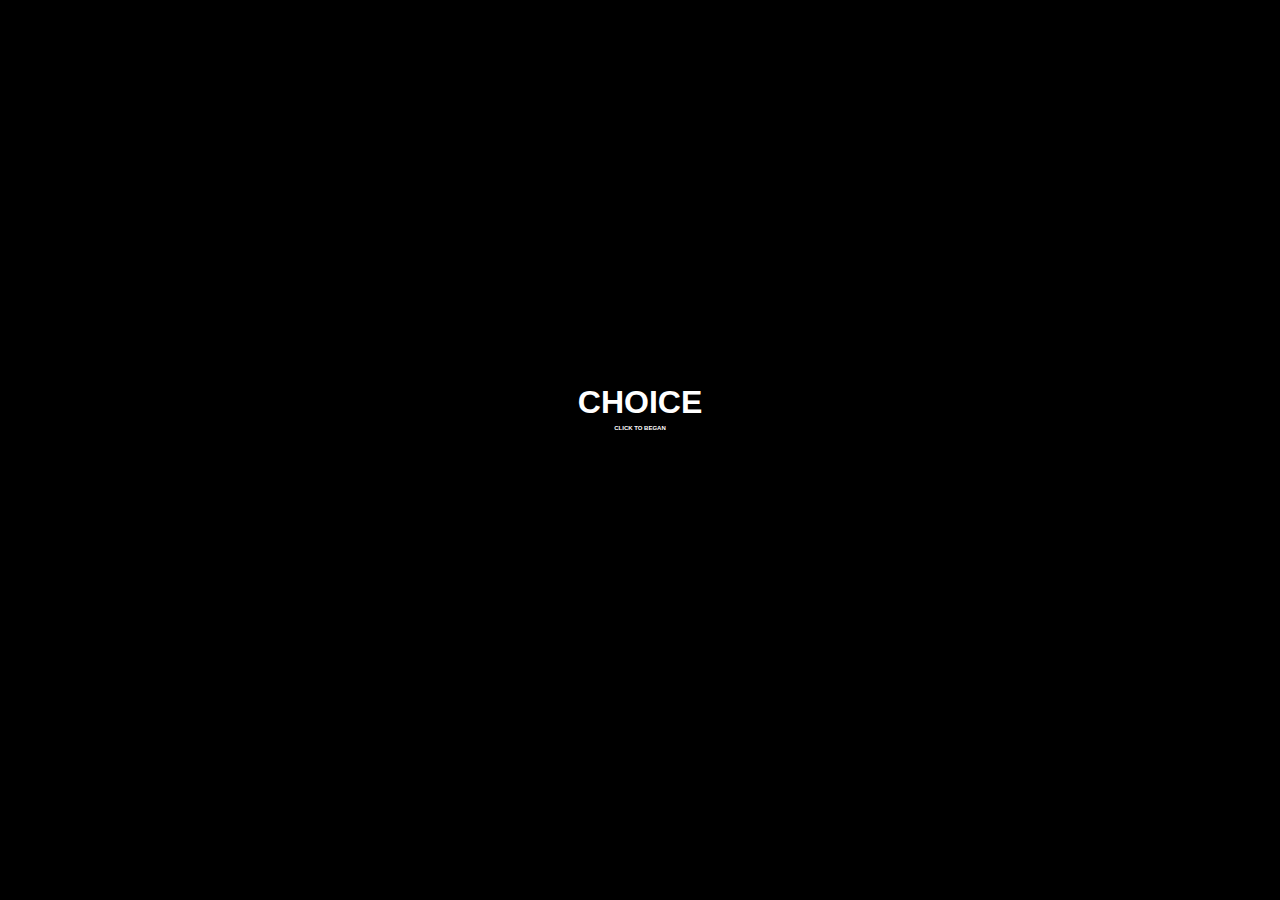
<file: index.html>
<!DOCTYPE html>
<html lang="en">
<head>
    <meta charset="UTF-8">
    <meta http-equiv="X-UA-Compatible" content="IE=edge">
    <meta name="viewport" content="width=device-width, initial-scale=1.0">
    <link rel="stylesheet" href="stylemain.css">
    <link rel="reset" href="/reset.css">
    <title>Game</title>
</head>

<body>
    <a href="page1.html">
        <div class="start blur">
        <div class="main fadein">
        <h1>Choice</h1>
    </div>

    <div class="sub">
        <h2>click to began</h2>
    </div></div>
    </a>
</body>
</html>
</file>
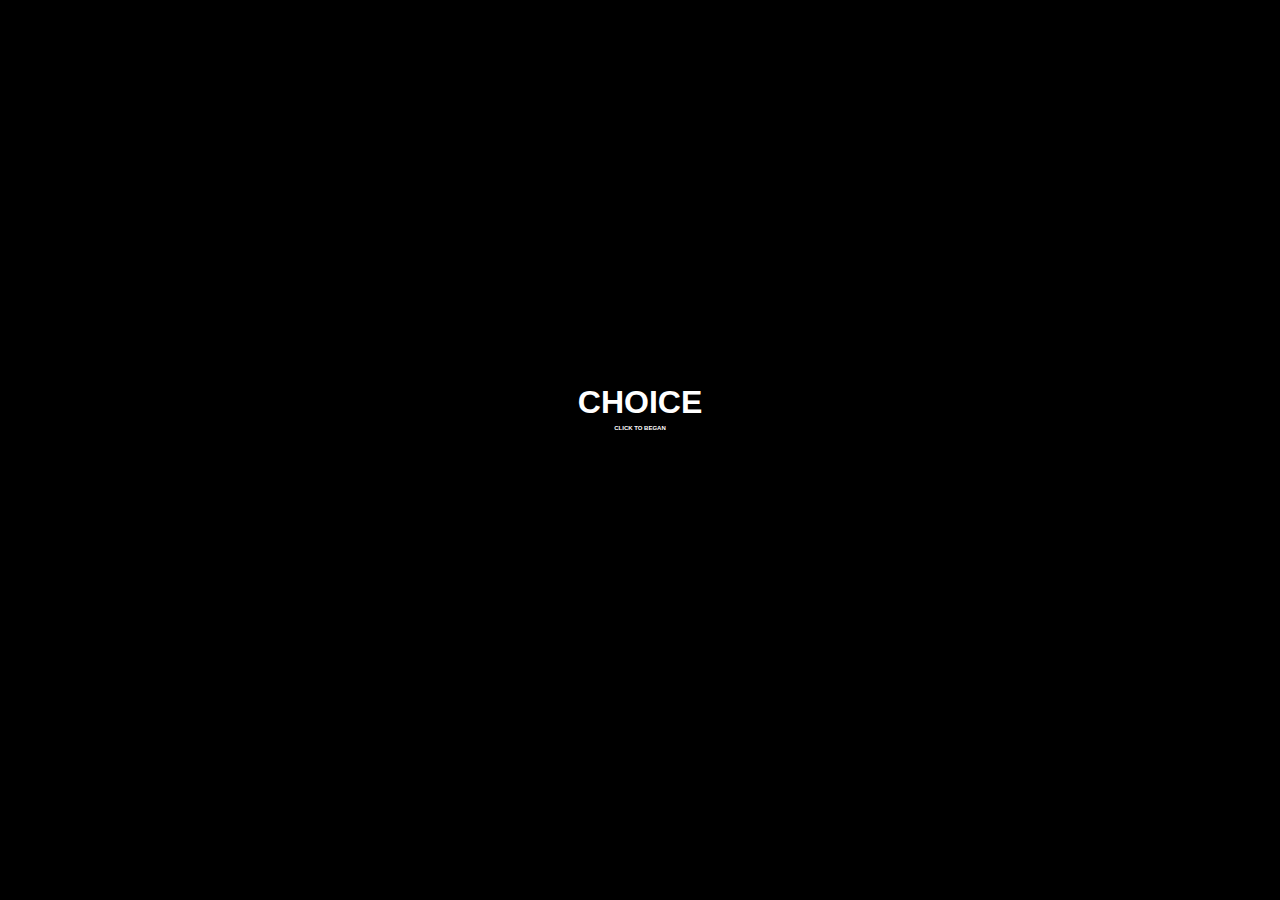
<file: game/index.html>
<!DOCTYPE html>
<html lang="en">
<head>
    <meta charset="UTF-8">
    <meta http-equiv="X-UA-Compatible" content="IE=edge">
    <meta name="viewport" content="width=device-width, initial-scale=1.0">
    <link rel="stylesheet" href="/game/stylemain.css">
    <link rel="reset" href="/reset.css">
    <title>Game</title>
</head>

<body>
    <a href="/game/page1.html">
        <div class="start blur">
        <div class="main fadein">
        <h1>Choice</h1>
    </div>

    <div class="sub">
        <h2>click to began</h2>
    </div></div>
    </a>
</body>
</html>
</file>
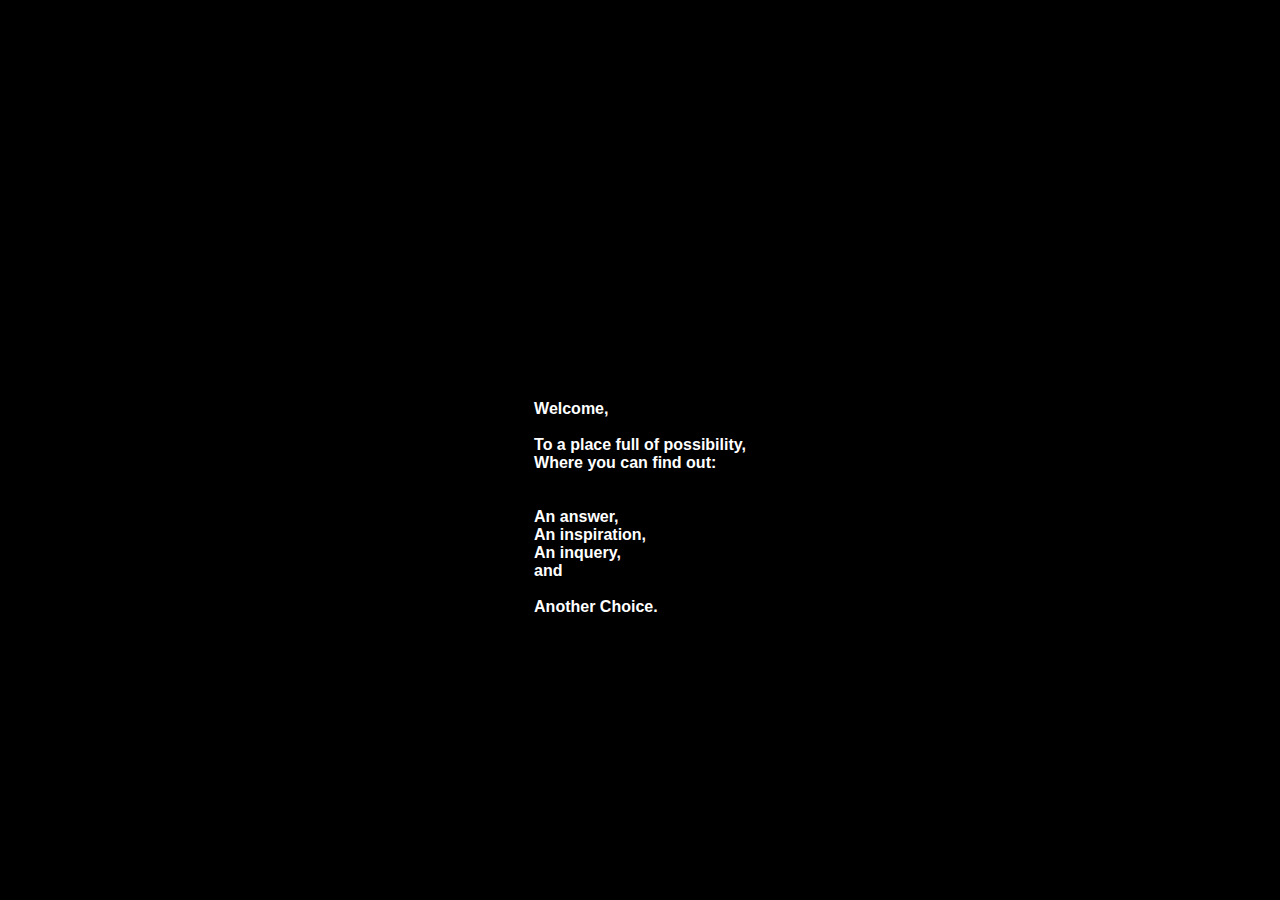
<file: page1.html>
<!DOCTYPE html>
<html lang="en">
<head>
    <meta charset="UTF-8">
    <meta http-equiv="X-UA-Compatible" content="IE=edge">
    <meta name="viewport" content="width=device-width, initial-scale=1.0">
    <link rel="stylesheet" href="page1style.css">
    <link rel="reset" href="/reset.css">
    <title>Welcome</title>
</head>

<body>

    <a href="page2.html">
    <div class="main blur">
    <p>
        Welcome,<br><br>
        To a place full of possibility,<br>
        Where you can find out:<br>
        <br><br>
        An answer,<br>
        An inspiration,<br>
        An inquery,<br>
        and<br><br>
        Another Choice.<br>
    </p>
    </div>
    </a>


</body>
</html>
</file>
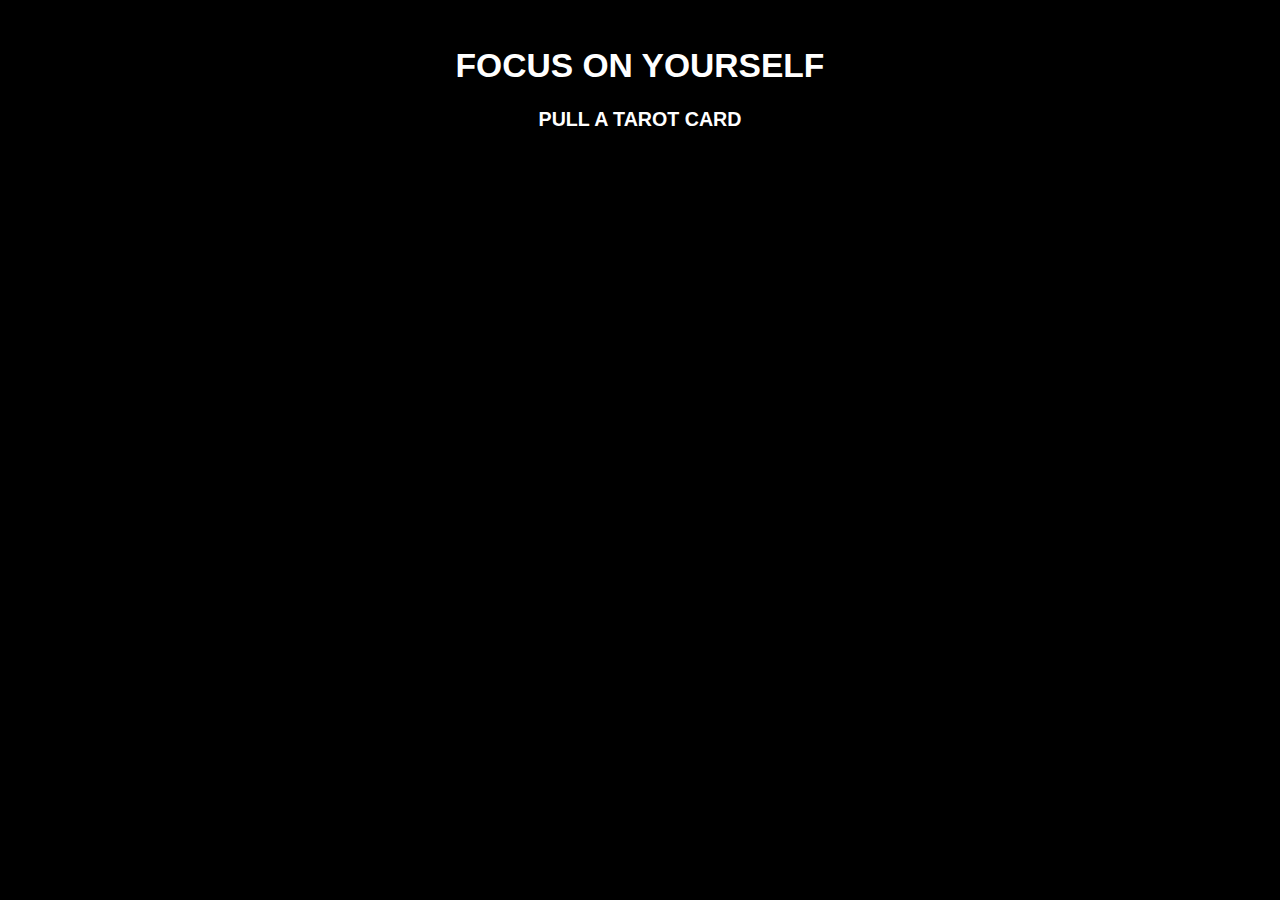
<file: page2.html>
<!DOCTYPE html>
<html lang="en">
<head>
    <meta charset="UTF-8">
    <meta http-equiv="X-UA-Compatible" content="IE=edge">
    <meta name="viewport" content="width=device-width, initial-scale=1.0">
    <link rel="stylesheet" href="page2style.css">
    <link rel="reset" href="/reset.css">
    <title>Read</title>
</head>

<body>
<center>
<button id="draw">
<div class="card">

<div id="container">
    <h1 class="breath">Focus on Yourself</h1>
    <h3>pull a tarot card</h3>
    
<div class="carcon">
    <div id="display">
        <h2></h2>
        <p></p>
    </button></div>
</div>
</div>
</div>
</center>
<script src="page2.js"></script>
</body>
</html>
</file>
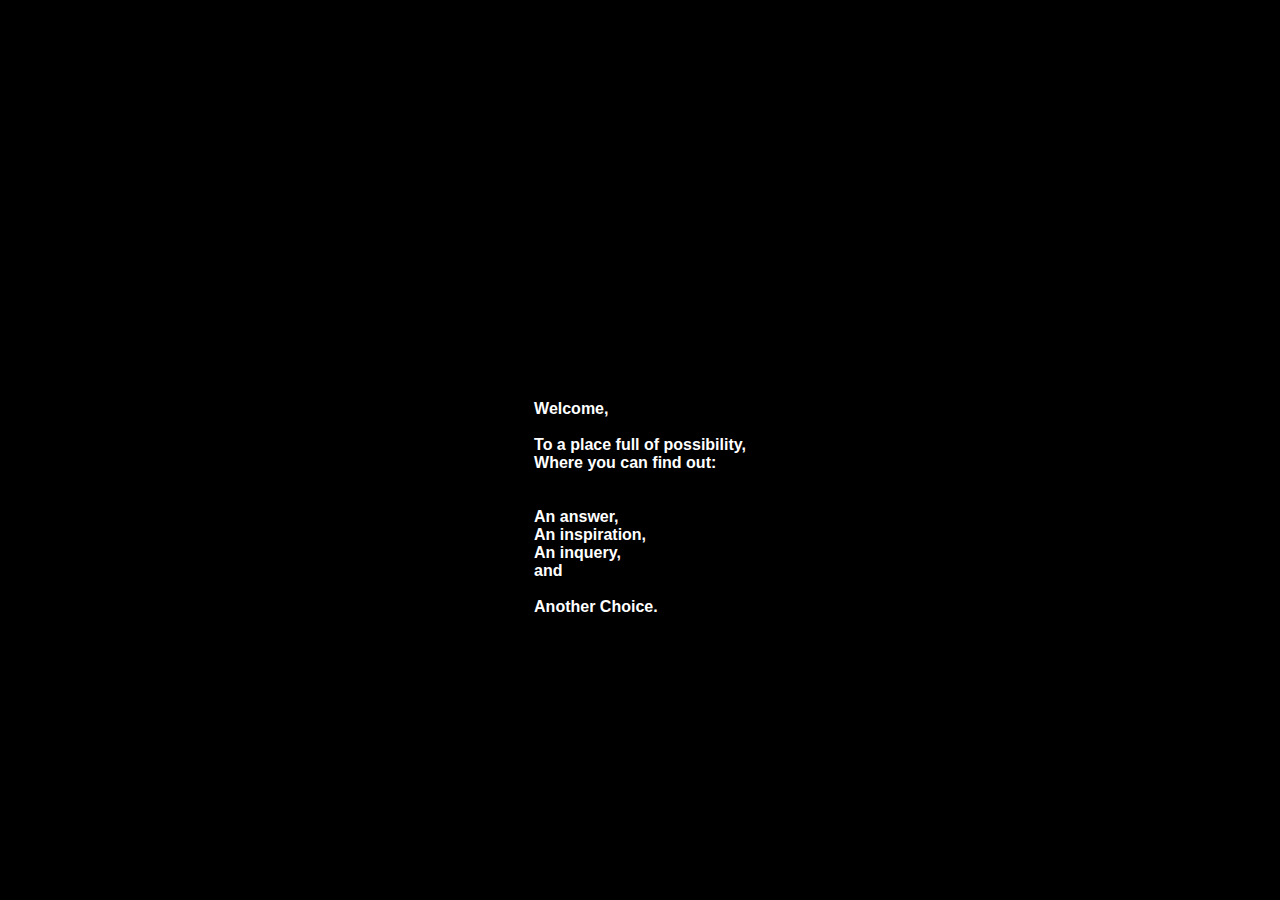
<file: game/page1.html>
<!DOCTYPE html>
<html lang="en">
<head>
    <meta charset="UTF-8">
    <meta http-equiv="X-UA-Compatible" content="IE=edge">
    <meta name="viewport" content="width=device-width, initial-scale=1.0">
    <link rel="stylesheet" href="/game/page1style.css">
    <link rel="reset" href="/reset.css">
    <title>Welcome</title>
</head>

<body>

    <a href="/game/page2.html">
    <div class="main blur">
    <p>
        Welcome,<br><br>
        To a place full of possibility,<br>
        Where you can find out:<br>
        <br><br>
        An answer,<br>
        An inspiration,<br>
        An inquery,<br>
        and<br><br>
        Another Choice.<br>
    </p>
    </div>
    </a>


</body>
</html>
</file>
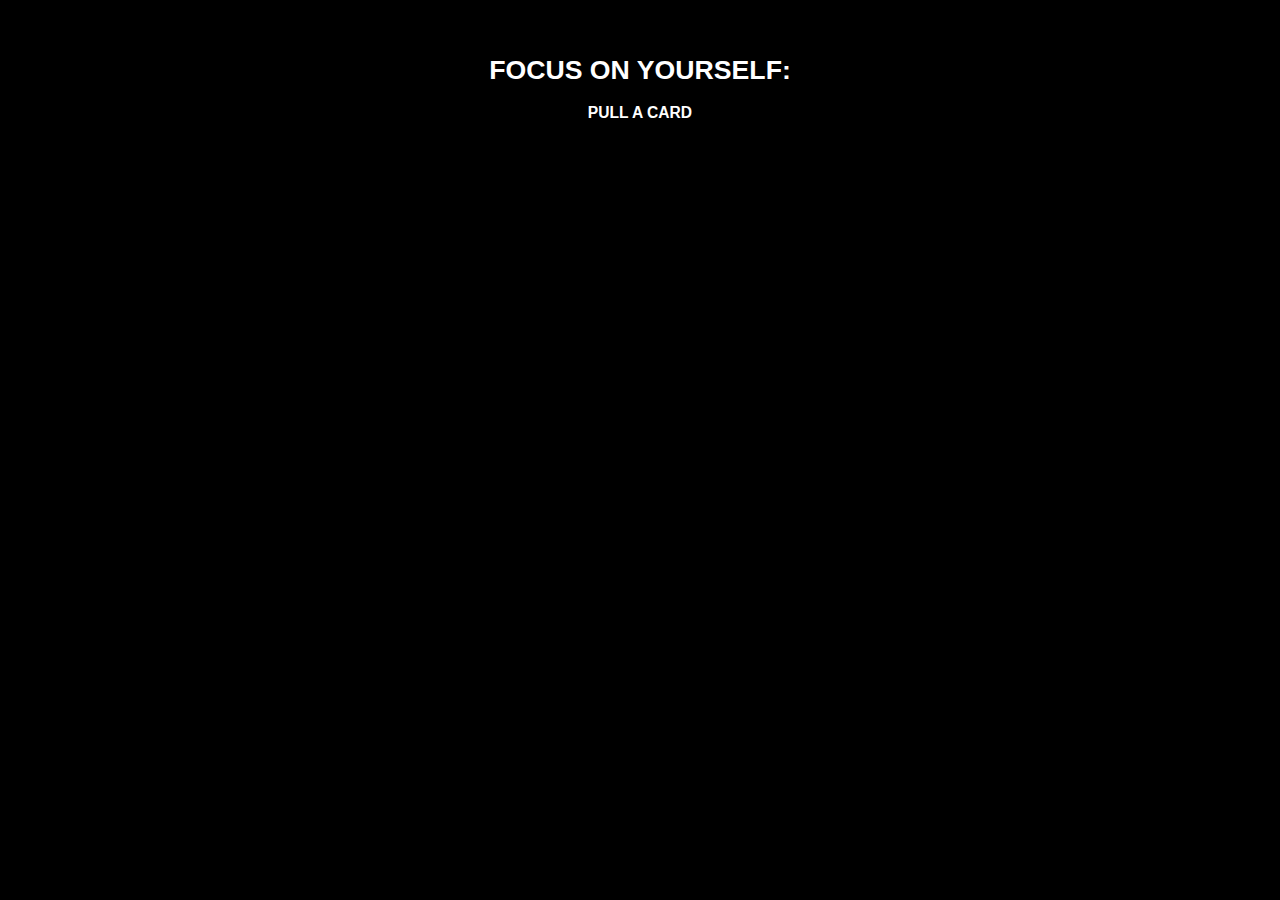
<file: game/page2.html>
<!DOCTYPE html>
<html lang="en">
<head>
    <meta charset="UTF-8">
    <meta http-equiv="X-UA-Compatible" content="IE=edge">
    <meta name="viewport" content="width=device-width, initial-scale=1.0">
    <link rel="stylesheet" href="/game/page2style.css">
    <link rel="reset" href="/reset.css">
    <title>Read</title>
</head>

<body>
<center>
<div class="card">
<button id="draw">
<div id="container">
    <h1 class="breath">Focus on Yourself:</h1>
    <h3>pull a card</h3>
    
    <div id="display">
        <h2></h2>
        <p></p>
    </button>
</div>
</div>
</div>
</center>
<script src="/game/page2.js"></script>
</body>
</html>
</file>
<file: stylemain.css>
.main{
    text-align: center;
    display:grid;
    align-content: center;   
    margin-top:70vw;
}

body{
    background-color:white;
}

h1{
    font-family: Helvetica, sans-serif;
    font-weight: bold;
    text-transform: uppercase;
    color:white;
    font-size:200%;
}

h2{
    font-family: Helvetica, sans-serif;
    font-weight: bold;
    font-size:30%;
    text-transform: uppercase;
    color:white;
}
.sub{
    text-align:center;
    animation: opacity 2.5s infinite;

}

@keyframes opacity{
    0% {
        opacity: 100%;
    }
    20%{
         opacity:10%;
    }
    100% {
        opacity: 100%;
    }
}
.fadein h1 {
    margin: 0 auto; 
    letter-spacing: 0em; 
    animation: 
    fadein 1.5s;
  }

@keyframes fadein {
    0%{
        opacity:0%
    }
    80%{
        opacity:100%;
    }
  }

.blur{
    animation: blur 2.5s;
}

  @keyframes blur {
    0%{
        filter:blur(2px);
        opacity:30%;
    }
    100%{
        filter:blur(1px);
        opacity:100%;
    }
  }

a{
    text-decoration: none;
}

body{
    background-color: black;
  }


   /* smaller cellphones: */
 @media screen and (max-width: 769px){
    h1{
        font-size: 200%;
    }
 }
 
 /* ipad: */
 @media screen and (min-width:1023px){
    .main{
        margin-top:30vw;    
    }
}

 /* large laptop*/
 @media screen and (min-width:1349px){
    .main{
        margin-top:30vw;
    }
}


 /* 4k: */
 @media screen and (min-width:2449px){
    .main{
        margin-top:15vw;    
    }
    h1{
        font-size: 200%;
    }
 }
</file>
<file: game/stylemain.css>
.main{
    text-align: center;
    display:grid;
    align-content: center;   
    margin-top:70vw;
}

body{
    background-color:white;
}

h1{
    font-family: Helvetica, sans-serif;
    font-weight: bold;
    text-transform: uppercase;
    color:white;
    font-size:200%;
}

h2{
    font-family: Helvetica, sans-serif;
    font-weight: bold;
    font-size:30%;
    text-transform: uppercase;
    color:white;
}
.sub{
    text-align:center;
    animation: opacity 2.5s infinite;

}

@keyframes opacity{
    0% {
        opacity: 100%;
    }
    20%{
         opacity:10%;
    }
    100% {
        opacity: 100%;
    }
}
.fadein h1 {
    margin: 0 auto; 
    letter-spacing: 0em; 
    animation: 
    fadein 1.5s;
  }

@keyframes fadein {
    0%{
        opacity:0%
    }
    80%{
        opacity:100%;
    }
  }

.blur{
    animation: blur 2.5s;
}

  @keyframes blur {
    0%{
        filter:blur(2px);
        opacity:30%;
    }
    100%{
        filter:blur(1px);
        opacity:100%;
    }
  }

a{
    text-decoration: none;
}

body{
    background-color: black;
  }


   /* smaller cellphones: */
 @media screen and (max-width: 769px){
    h1{
        font-size: 200%;
    }
 }
 
 /* ipad: */
 @media screen and (min-width:1023px){
    .main{
        margin-top:30vw;    
    }
}

 /* large laptop*/
 @media screen and (min-width:1349px){
    .main{
        margin-top:30vw;
    }
}


 /* 4k: */
 @media screen and (min-width:2449px){
    .main{
        margin-top:15vw;    
    }
    h1{
        font-size: 200%;
    }
 }
</file>
<file: page1style.css>
body{
    background-color:black;
  } 
   
.main{
    font-family: Helvetica, sans-serif;
    font-weight: bold;
    color:white;

    
    margin-top:50vw;
    display: flex;
    flex-direction: row;
    justify-content: center;
    align-items: center;
    position: sticky;
    right: 0;
    bottom: 0;
    left: 0;
    width: 100%;
   }
   
   a{
    text-decoration: none;
}

.blur{
    animation: blur 1.5s ;
}

@keyframes blur {
    0%{
        filter:blur(2px);
        opacity:30%;
    }
    100%{
        filter:blur(1px);
        opacity:100%;
    }
  }
   
   /* smaller cellphones: */
   @media screen and (max-width: 769px){

 }
 
 /* ipad*/
 @media screen and (min-width:1023px){
    .main{
        margin-top:30vw;
    }
}

 /* large laptop*/
 @media screen and (min-width:1349px){
    .main{
        margin-top:24.5vw;
    }
}

 /* 4k: */
 @media screen and (min-width:2449px){

 }
</file>
<file: page2style.css>
body{
    background-color: black;
}


.container{
    display: flex;
    width:1vw;
    height:auto;
}

.card{
    margin:0 2em 0 2em;   
}

img{
    width: 60vw;
    height:auto;
}
.breath{
    animation: breath 2.5s infinite; 
}

  @keyframes breath {
    0%{
        opacity:70%;
    }
    50%{
        opacity:100%
    }
    100%{
        opacity:70%;
    }
  }

p{
    margin-top:0.125em;
    padding-top:0.125em;
    font-family:serif;
    font-size:1.5em;
}
h2{
    font-family: 'Times New Roman', Times, serif;
    font-size:2em;
    margin:0.25em;
}
h1{
    color:white;
    text-transform: uppercase;
    font-family: Helvetica, sans-serif;
    font-weight: bold;
}
h3{
    color:white;
    text-transform: uppercase;
    font-family: Helvetica, sans-serif;
    font-weight: bold;
}
button{
    background-color:transparent;
    color: white;
    border:none;
    padding: 1em 0 5em 0;


    text-align: center;
    text-decoration: none;
    display: inline-block;
    transition-duration: 0.4s;
    cursor: pointer;
}

.carcon{
    display:fixed;
    width:80vw;
    height:auto;
}
   /* smaller cellphones: */
 @media screen and (max-width: 769px){

}

/* ipad*/
@media screen and (min-width:1023px){

    img{
        width: 30vw;
        height:auto;
    }

    button{
        font-size: 105%;
    }
    .carcon{
        width:40vw; 
    }
}

/* large laptop*/
@media screen and (min-width:1349px){
    img{
        width: 20vw;
        height:auto;
    }
    
    button{
        font-size: 110%;
    }
    .carcon{
        width:30vw; 
    }
}

/* 4k: */
@media screen and (min-width:2449px){
    img{
        width: 20vw;
        height:auto;
    }
    button{
        font-size: 110%;
    }
}
</file>
<file: game/page1style.css>
body{
    background-color:black;
  } 
   
.main{
    font-family: Helvetica, sans-serif;
    font-weight: bold;
    color:white;

    
    margin-top:50vw;
    display: flex;
    flex-direction: row;
    justify-content: center;
    align-items: center;
    position: sticky;
    right: 0;
    bottom: 0;
    left: 0;
    width: 100%;
   }
   
   a{
    text-decoration: none;
}

.blur{
    animation: blur 1.5s ;
}

@keyframes blur {
    0%{
        filter:blur(2px);
        opacity:30%;
    }
    100%{
        filter:blur(1px);
        opacity:100%;
    }
  }
   
   /* smaller cellphones: */
   @media screen and (max-width: 769px){

 }
 
 /* ipad*/
 @media screen and (min-width:1023px){
    .main{
        margin-top:30vw;
    }
}

 /* large laptop*/
 @media screen and (min-width:1349px){
    .main{
        margin-top:24.5vw;
    }
}

 /* 4k: */
 @media screen and (min-width:2449px){

 }
</file>
<file: game/page2style.css>
body{
    background-color: black;
}


.container{
    display: flex;
    width:1vw;
    height:auto;
}

.card{
    padding: 1em;
    margin:0 2em 0 2em;   
}

img{
    width: 60vw;
    height:auto;
}
.breath{
    animation: breath 2.5s infinite; 
}

  @keyframes breath {
    0%{
        opacity:70%;
    }
    50%{
        opacity:100%
    }
    100%{
        opacity:70%;
    }
  }


button{
    background-color:transparent;
    color: white;
    border:none;
    padding: 1em;
    color:white;
    text-transform: uppercase;
    font-family: Helvetica, sans-serif;
    font-weight: bold;


    text-align: center;
    text-decoration: none;
    display: inline-block;
    transition-duration: 0.4s;
    cursor: pointer;
}
   
   /* smaller cellphones: */
   @media screen and (max-width: 769px){

}

/* ipad*/
@media screen and (min-width:1023px){

    img{
        width: 30vw;
        height:auto;
    }
}

/* large laptop*/
@media screen and (min-width:1349px){
    img{
        width: 20vw;
        height:auto;
    }
}

/* 4k: */
@media screen and (min-width:2449px){
    img{
        width: 20vw;
        height:auto;
    }
}
</file>
